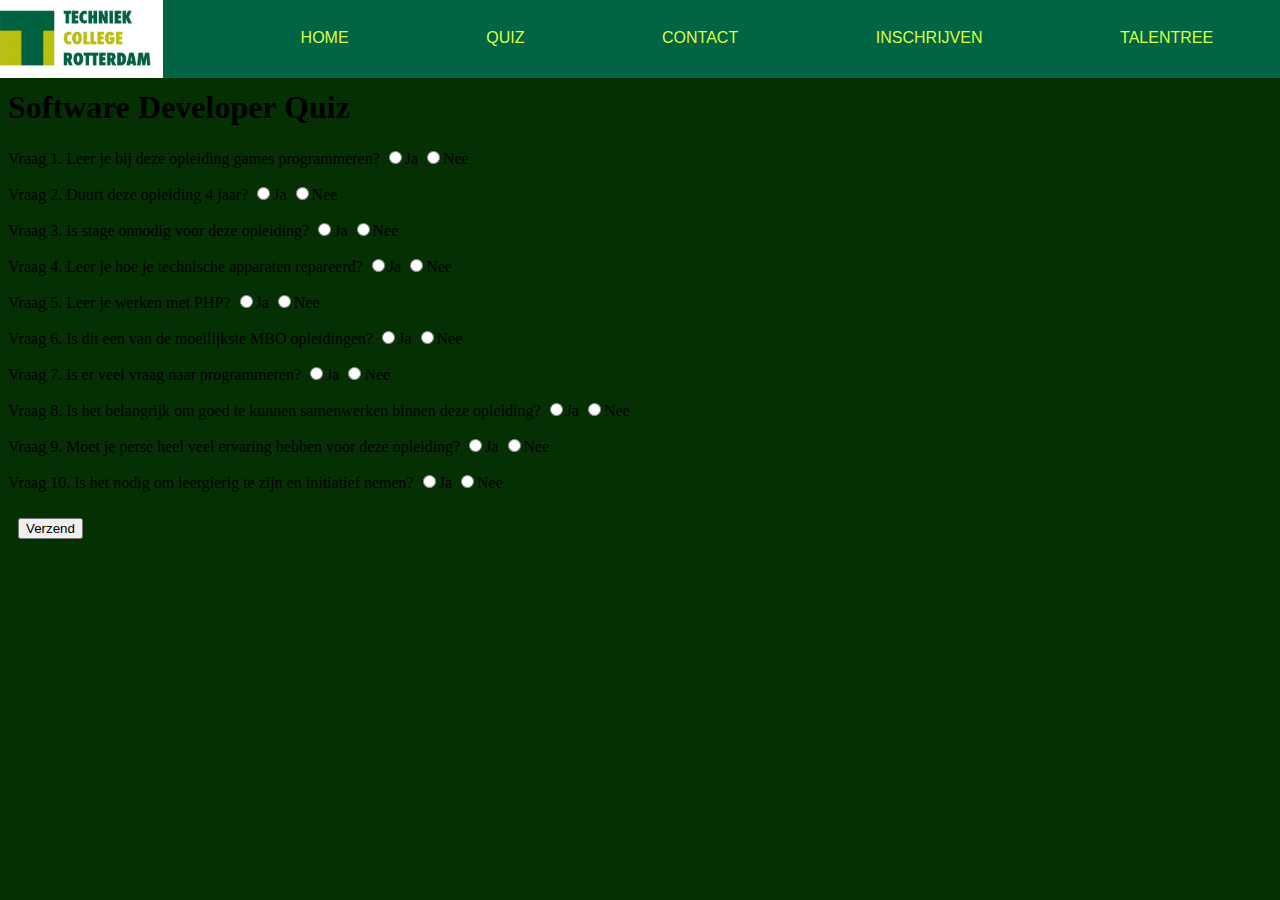
<file: Quiz.html>
<!DOCTYPE html>
<html lang="en">
<head>
    <meta charset="UTF-8">
    <meta name="viewport" content="width=device-width, initial-scale=1.0">
    <title>Document</title>
    <link rel="stylesheet" href="style.css">
    <link rel="javascript" href="index.js">
</head>
<body>
   <script src="index.js"></script>
    <nav>
        <img class="logo" src="tech logo.jpg" alt="logo">
    
        <a class="a" href="index.html">HOME</a>
        <a class="a" href="Quiz.html">QUIZ</a>
        <a class="a" href="https://www.techniekcollegerotterdam.nl/">CONTACT</a>
        <a class="a" href="https://www.techniekcollegerotterdam.nl/aanmelden">INSCHRIJVEN</a>
        <a class="a" href="Talentree.html">TALENTREE</a>
        </nav>
        <div class="divquiz">
   <h1>Software Developer Quiz</h1>
   Vraag 1. Leer je bij deze opleiding games programmeren?
   <input type="radio" name="vraag1" id="goed1">Ja
   <input type="radio" name="vraag1">Nee
<p></p>
   Vraag 2. Duurt deze opleiding 4 jaar?
   <input type="radio" name="vraag2" id="goed2">Ja
   <input type="radio" name="vraag2">Nee
<p></p>
   Vraag 3. Is stage onnodig voor deze opleiding?
   <input type="radio" name="vraag3">Ja
   <input type="radio" name="vraag3" id="goed3">Nee
   <p></p>
   Vraag 4. Leer je hoe je technische apparaten repareerd?
   <input type="radio" name="vraag4">Ja
   <input type="radio" name="vraag4" id="goed4">Nee
   <p></p>
   Vraag 5. Leer je werken met PHP?
   <input type="radio" name="vraag5" id="goed5">Ja
   <input type="radio" name="vraag5">Nee
   <p></p>
   Vraag 6. Is dit een van de moeilijkste MBO opleidingen?
   <input type="radio" name="vraag6" id="goed6">Ja
   <input type="radio" name="vraag6">Nee
   <p></p>
   Vraag 7. Is er veel vraag naar programmeren?
   <input type="radio" name="vraag7" id="goed7">Ja
   <input type="radio" name="vraag7">Nee
   <p></p>
   Vraag 8. Is het belangrijk om goed te kunnen samenwerken binnen deze opleiding?
   <input type="radio" name="vraag8" id="goed8">Ja
   <input type="radio" name="vraag8">Nee
   <p></p>
   Vraag 9. Moet je perse heel veel ervaring hebben voor deze opleiding?
   <input type="radio" name="vraag9">Ja
   <input type="radio" name="vraag9" id="goed9">Nee
   <p></p>
   Vraag 10. Is het nodig om leergierig te zijn en initiatief nemen?
   <input type="radio" name="vraag10" id="goed10">Ja
   <input type="radio" name="vraag10">Nee
<p></p>

   <input class="submit" type="submit" name="Verzend" value="Verzend" onclick="result()">
</div>







</body>
</html>
</file>
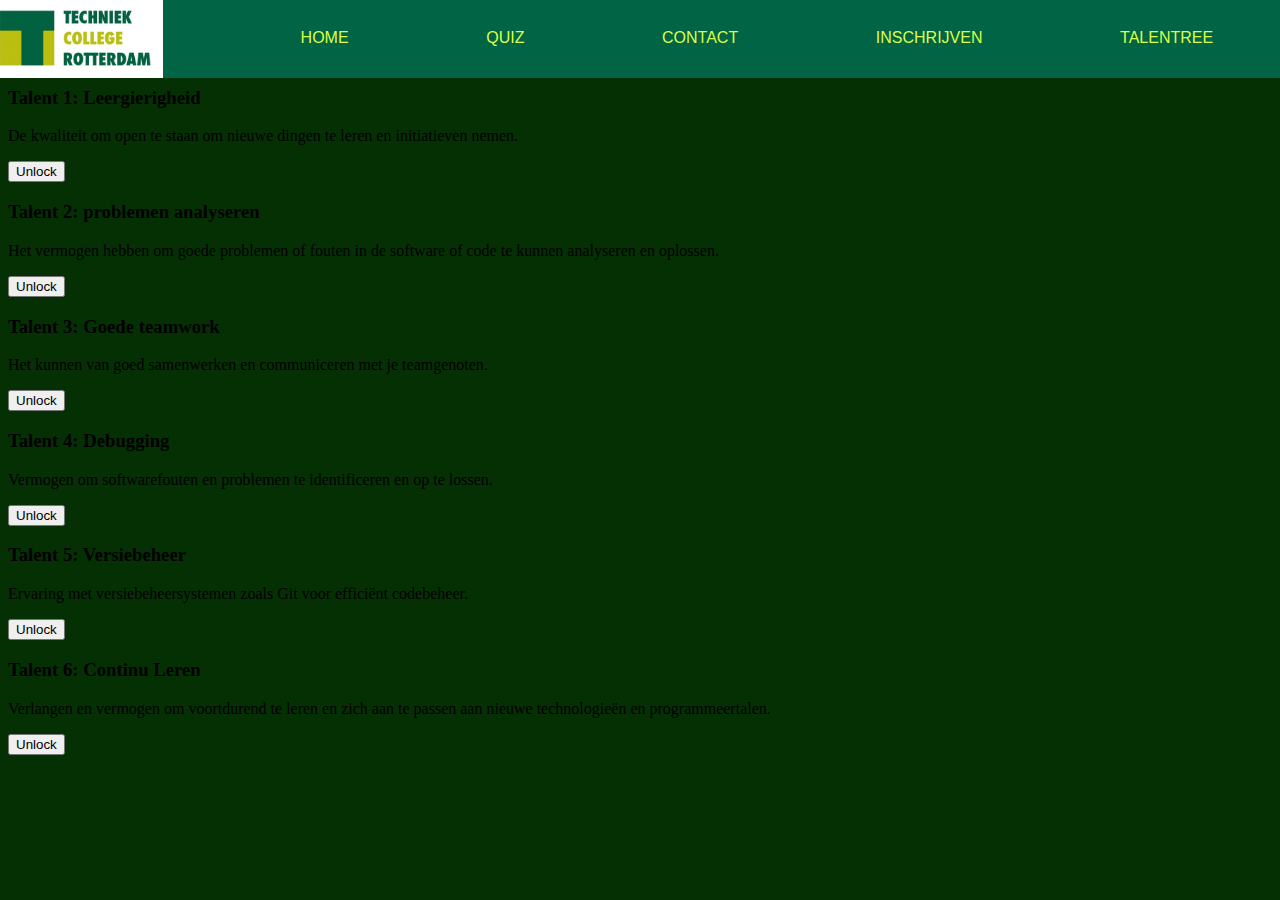
<file: Talentree.html>
<!DOCTYPE html>
<html lang="en">
<head>
    <meta charset="UTF-8">
    <meta name="viewport" content="width=device-width, initial-scale=1.0">
    <title>Document</title>
    <link rel="stylesheet" href="style.css">
</head>
<body>
    <nav>
        <img class="logo" src="tech logo.jpg" alt="logo">
    
        <a class="a" href="index.html">HOME</a>
        <a class="a" href="Quiz.html">QUIZ</a>
        <a class="a" href="https://www.techniekcollegerotterdam.nl/">CONTACT</a>
        <a class="a" href="https://www.techniekcollegerotterdam.nl/aanmelden">INSCHRIJVEN</a>
        <a class="a" href="Talentree.html">TALENTREE</a>
        </nav>   
        <div class="talent-tree">
            <div class="talent-node locked">
                <h3>Talent 1: Leergierigheid</h3>
                <p>De kwaliteit om open te staan om nieuwe dingen te leren en initiatieven nemen.</p>
                <button class="talent-button" button id="talent1">Unlock</button>
            </div>
            <div class="talent-node locked">
                <h3>Talent 2: problemen analyseren</h3>
                <p>Het vermogen hebben om goede problemen of fouten in de software of code te kunnen analyseren en oplossen.</p>
                <button class="talent-button" button id="talent2">Unlock</button>
            </div>
            <div class="talent-node locked">
                <h3>Talent 3: Goede teamwork</h3>
                <p>Het kunnen van goed samenwerken en communiceren met je teamgenoten.</p>
                <button class="talent-button" button id="talent3">Unlock</button>
            </div>
            <div class="talent-node locked">
                <h3>Talent 4: Debugging</h3>
                <p>Vermogen om softwarefouten en problemen te identificeren en op te lossen.</p>
                <button class="talent-button" button id="talent4">Unlock</button>
            </div>
            <div class="talent-node locked">
                <h3>Talent 5: Versiebeheer</h3>
                <p>Ervaring met versiebeheersystemen zoals Git voor efficiënt codebeheer.</p>
                <button class="talent-button" button id="talent5">Unlock</button>
            </div>
            <div class="talent-node locked">
                <h3>Talent 6: Continu Leren</h3>
                <p>Verlangen en vermogen om voortdurend te leren en zich aan te passen aan nieuwe technologieën en programmeertalen.</p>
                <button class="talent-button" button id="talent6">Unlock</button>
            </div>
        </div>
        <script src="index.js"></script>
    </body>
</html>
</file>
<file: style.css>
.a{
    text-decoration: none;
    background-color: #006445;
    color: #dbff4a;
    font-family: Arial, Helvetica, sans-serif;
}
nav{
    background-color: #006445;
    height: 80px;
    display: flex;
    justify-content: center;
    justify-content: space-around;
    align-items: center;
    margin: -10px;
}
.logo{
    height: 80px;
    margin-left: -80px;
}
body{
    background-color: rgb(4, 48, 4);
}
.contact{
    display: flex;
    flex-direction: column;
    width: 270px;
    height: 500px;
    padding: 15px;
    background-color: rgb(40, 139, 40);
    margin-left: 600px;
    margin-top: 50px;
    border-radius: 12px;

}

.contact2{
    margin-top: 35px;
}

.contactinhoud{
    width: 219px;
    padding: 10px;
    margin: 10px;
    border-radius: 10px;
    border-style: none;
    
}
.Write{
    width: 219px;
    margin-left: 11px;
    padding-bottom: 90px;
    padding-top: 10px;
    padding-left: 5px;
    margin-top: 10px;
    border-style: none;
    border-radius: 10px;
}
.contactme{
    margin-top: 5px;
    margin-bottom: 10px;
    margin-left: -10px;
    color: #dbff4a;
}
.submit{
    margin-top: 10px;
    margin-left: 10px;
}
</file>
